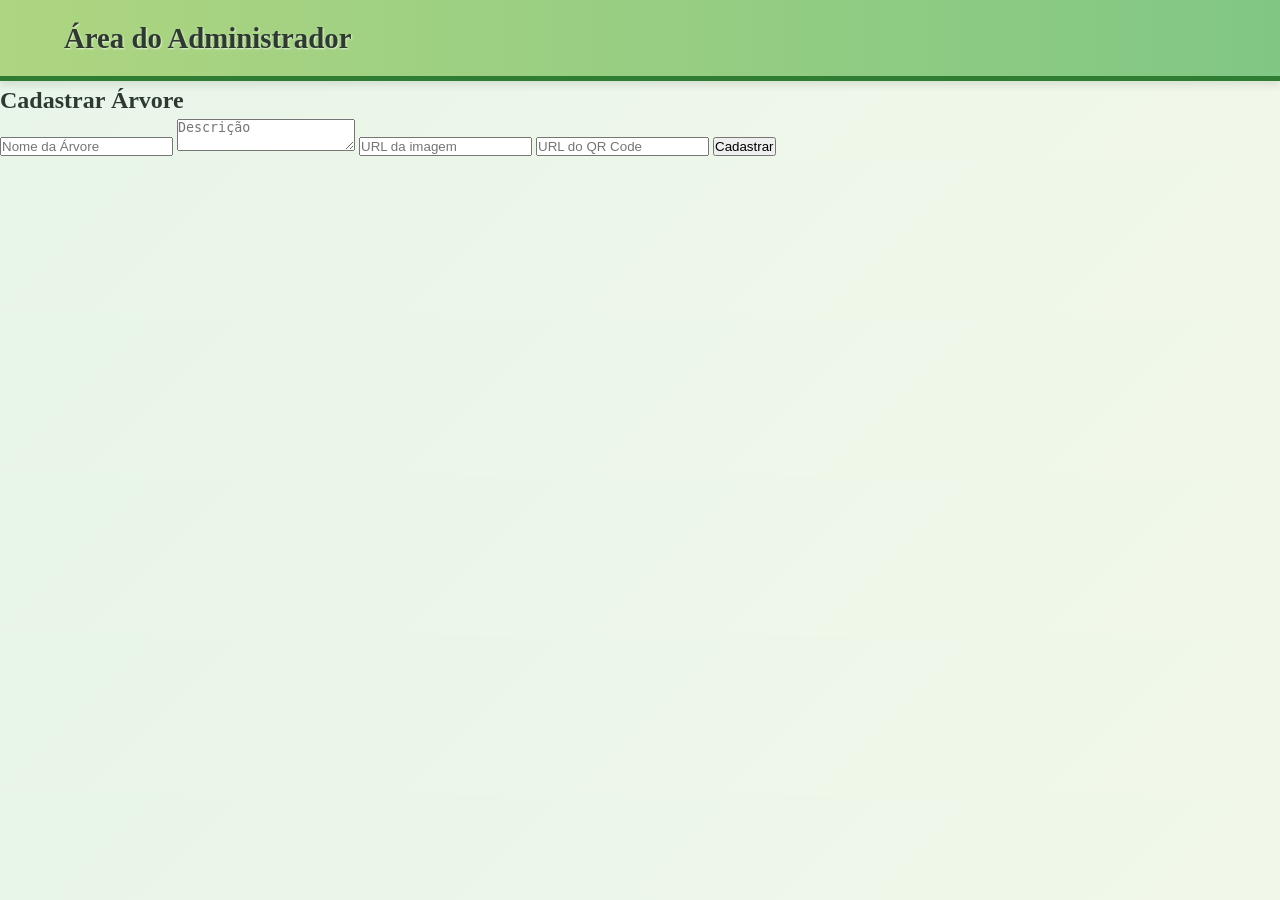
<file: admin.html>
<!DOCTYPE html>
<html lang="pt-BR">
<head>
    <meta charset="UTF-8">
    <meta name="viewport" content="width=device-width, initial-scale=1.0">
    <title>Admin - Parque Lagoa do Guapé</title>
    <link rel="stylesheet" href="style.css">
    <script src="firebase-config.js"></script>
    <script defer src="admin.js"></script>
</head>
<body>
    <header>
        <h1>Área do Administrador</h1>
    </header>

    <section class="admin-section">
        <h2>Cadastrar Árvore</h2>
        <form id="formArvore">
            <input type="text" id="nome" placeholder="Nome da Árvore" required>
            <textarea id="descricao" placeholder="Descrição" required></textarea>
            <input type="url" id="imagem" placeholder="URL da imagem" required>
            <input type="url" id="qrcode" placeholder="URL do QR Code" required>
            <button type="submit">Cadastrar</button>
        </form>
    </section>
</body>
</html>
</file>
<file: style.css>
* {
    margin: 0;
    padding: 0;
    box-sizing: border-box;
}

:root {
    --primary-green: #2e7d32;
    --light-green: #81c784;
    --bright-green: #aed581;
    --yellow: #ffd54f;
    --orange: #ffb74d;
    --light-yellow: #fff9c4;
    --white: #ffffff;
    --dark-text: #2e3a30;
    --shadow: 0 4px 8px rgba(0, 0, 0, 0.1);
    --transition: all 0.3s ease;
}

body {
    background: linear-gradient(135deg, #e8f5e9 0%, #f1f8e9 100%);
    color: var(--dark-text);
    font-family: 'Comic Neue', cursive;
    line-height: 1.6;
}

.skip-link {
    position: absolute;
    top: -40px;
    left: 6px;
    background: var(--primary-green);
    color: white;
    padding: 8px;
    text-decoration: none;
    border-radius: 0 0 4px 4px;
    z-index: 100;
    transition: var(--transition);
}

.skip-link:focus {
    top: 0;
}

header {
    display: flex;
    justify-content: space-between;
    align-items: center;
    padding: 15px 5%;
    background: linear-gradient(90deg, var(--bright-green) 0%, var(--light-green) 100%);
    border-bottom: 5px solid var(--primary-green);
    box-shadow: var(--shadow);
    position: sticky;
    top: 0;
    z-index: 10;
}

header .logo {
    display: flex;
    align-items: center;
    gap: 12px;
}

header .logo img {
    height: 60px;
    width: auto;
    filter: drop-shadow(2px 2px 2px rgba(0,0,0,0.2));
}

header h1 {
    font-size: 1.8rem;
    color: var(--dark-text);
    text-shadow: 1px 1px 2px rgba(255,255,255,0.7);
    font-family: 'Baloo 2', cursive;
}

.menu-toggle {
    display: none;
    flex-direction: column;
    background: transparent;
    border: none;
    cursor: pointer;
    padding: 5px;
}

.menu-toggle span {
    width: 25px;
    height: 3px;
    background-color: var(--dark-text);
    margin: 3px 0;
    transition: var(--transition);
    border-radius: 2px;
}

header nav {
    display: flex;
    gap: 15px;
}

header nav a {
    text-decoration: none;
    color: var(--dark-text);
    font-weight: 700;
    font-size: 1.1rem;
    padding: 8px 15px;
    border-radius: 20px;
    transition: var(--transition);
    display: flex;
    align-items: center;
    gap: 5px;
}

header nav a:hover, 
header nav a:focus {
    background-color: var(--yellow);
    transform: translateY(-3px);
    box-shadow: var(--shadow);
}

header nav .btn-admin {
    background-color: var(--orange);
    padding: 8px 16px;
}

.banner {
    background: url("images/banner.jpg") center/cover no-repeat;
    color: var(--dark-text);
    padding: 80px 5%;
    display: flex;
    align-items: center;
    justify-content: space-between;
    min-height: 70vh;
    position: relative;
    overflow: hidden;
}

.banner::before {
    content: '';
    position: absolute;
    top: 0;
    left: 0;
    right: 0;
    bottom: 0;
    background: rgba(255, 255, 255, 0.7);
    z-index: 1;
}

.banner-content, .banner-decoration {
    position: relative;
    z-index: 2;
}

.banner-content {
    max-width: 600px;
}

.banner h2 {
    font-size: 2.5rem;
    margin-bottom: 20px;
    font-family: 'Baloo 2', cursive;
    color: var(--primary-green);
    text-shadow: 1px 1px 2px rgba(255,255,255,0.8);
}

.banner p {
    font-size: 1.3rem;
    margin-bottom: 30px;
    line-height: 1.8;
}

.banner-buttons {
    display: flex;
    gap: 15px;
    flex-wrap: wrap;
}

.btn {
    padding: 12px 25px;
    border-radius: 30px;
    font-size: 1.2rem;
    font-weight: bold;
    text-decoration: none;
    display: inline-flex;
    align-items: center;
    gap: 8px;
    transition: var(--transition);
    border: 3px solid transparent;
}

.btn:focus {
    outline: 3px solid var(--primary-green);
    outline-offset: 2px;
}

.btn-primary {
    background-color: var(--yellow);
    color: var(--dark-text);
    box-shadow: var(--shadow);
}

.btn-primary:hover, .btn-primary:focus {
    background-color: var(--orange);
    transform: translateY(-5px);
}

.btn-secondary {
    background-color: var(--light-green);
    color: var(--dark-text);
    box-shadow: var(--shadow);
}

.btn-secondary:hover, .btn-secondary:focus {
    background-color: var(--bright-green);
    transform: translateY(-5px);
}


.banner-decoration {
    display: flex;
    flex-direction: column;
    align-items: center;
    gap: 30px;
}

.decoration-tree, .decoration-butterfly {
    width: 100px;
    height: 100px;
    background-size: contain;
    background-repeat: no-repeat;
    animation: float 3s ease-in-out infinite;
}

.decoration-tree {
    background-image: url('data:image/svg+xml;utf8,<svg xmlns="http://www.w3.org/2000/svg" viewBox="0 0 100 100"><path d="M50 10 L60 40 L80 40 L65 55 L75 90 L50 70 L25 90 L35 55 L20 40 L40 40 Z" fill="%232e7d32"/></svg>');
}

.decoration-butterfly {
    background-image: url('data:image/svg+xml;utf8,<svg xmlns="http://www.w3.org/2000/svg" viewBox="0 0 100 100"><path d="M50 30 Q70 10 90 30 Q70 50 50 30 Q30 50 10 30 Q30 10 50 30 Z" fill="%23FFD54F"/><path d="M50 70 Q70 50 90 70 Q70 90 50 70 Q30 90 10 70 Q30 50 50 70 Z" fill="%23FFD54F"/></svg>');
    animation-delay: 1.5s;
}

@keyframes float {
    0%, 100% { transform: translateY(0); }
    50% { transform: translateY(-10px); }
}

.trilhas {
    padding: 60px 5%;
    text-align: center;
}

.section-header {
    margin-bottom: 40px;
}

.trilhas h2 {
    font-size: 2.2rem;
    margin-bottom: 15px;
    font-family: 'Baloo 2', cursive;
    color: var(--primary-green);
}

.sub-text {
    font-size: 1.2rem;
    color: var(--dark-text);
    max-width: 600px;
    margin: 0 auto;
}


.arvores-container {
    display: grid;
    grid-template-columns: repeat(auto-fill, minmax(280px, 1fr));
    gap: 25px;
    justify-content: center;
}

.arvore-card {
    background: linear-gradient(135deg, var(--white) 0%, var(--light-yellow) 100%);
    border-radius: 20px;
    box-shadow: var(--shadow);
    padding: 20px;
    text-align: center;
    transition: var(--transition);
    border: 3px solid transparent;
    position: relative;
    overflow: hidden;
}

.arvore-card::before {
    content: '';
    position: absolute;
    top: 0;
    left: 0;
    right: 0;
    height: 5px;
    background: linear-gradient(90deg, var(--bright-green), var(--light-green));
}

.arvore-card:hover, 
.arvore-card:focus-within {
    transform: translateY(-10px) scale(1.02);
    box-shadow: 0 10px 20px rgba(0,0,0,0.15);
    border-color: var(--yellow);
}

.arvore-card img {
    width: 100%;
    height: 180px;
    object-fit: cover;
    border-radius: 15px;
    margin-bottom: 15px;
    border: 3px solid var(--light-green);
}

.arvore-card h3 {
    margin: 12px 0;
    color: var(--primary-green);
    font-size: 1.4rem;
    font-family: 'Baloo 2', cursive;
}

.arvore-card p {
    font-size: 1rem;
    margin-bottom: 20px;
    color: var(--dark-text);
    line-height: 1.5;
}

.arvore-card a {
    background: linear-gradient(135deg, var(--primary-green) 0%, var(--light-green) 100%);
    color: white;
    padding: 10px 20px;
    border-radius: 20px;
    text-decoration: none;
    font-weight: bold;
    display: inline-flex;
    align-items: center;
    gap: 5px;
    transition: var(--transition);
    border: 2px solid transparent;
}

.arvore-card a:hover, 
.arvore-card a:focus {
    background: linear-gradient(135deg, var(--light-green) 0%, var(--primary-green) 100%);
    transform: scale(1.05);
    border-color: var(--yellow);
}


.loading {
    grid-column: 1 / -1;
    text-align: center;
    padding: 40px;
    font-size: 1.2rem;
    color: var(--primary-green);
}

footer {
    background: linear-gradient(90deg, var(--bright-green) 0%, var(--light-green) 100%);
    color: var(--dark-text);
    text-align: center;
    padding: 30px 20px;
    margin-top: 60px;
    font-weight: bold;
    position: relative;
}

.footer-decoration {
    margin-top: 15px;
}

.footer-decoration .leaf {
    display: inline-block;
    margin: 0 10px;
    animation: sway 4s ease-in-out infinite;
    font-size: 1.5rem;
}

.footer-decoration .leaf:nth-child(2) {
    animation-delay: 1s;
}

.footer-decoration .leaf:nth-child(3) {
    animation-delay: 2s;
}

@keyframes sway {
    0%, 100% { transform: rotate(0deg); }
    50% { transform: rotate(15deg); }
}

@media (max-width: 768px) {
    header {
        flex-wrap: wrap;
    }
    
    .menu-toggle {
        display: flex;
    }
    
    header nav {
        display: none;
        flex-direction: column;
        width: 100%;
        margin-top: 15px;
    }
    
    header nav.active {
        display: flex;
    }
    
    .banner {
        flex-direction: column;
        text-align: center;
        padding: 60px 5%;
    }
    
    .banner-decoration {
        margin-top: 30px;
    }
    
    .banner h2 {
        font-size: 2rem;
    }
    
    .banner-buttons {
        justify-content: center;
    }
    
    .arvores-container {
        grid-template-columns: 1fr;
    }
}

@media (prefers-contrast: high) {
    :root {
        --primary-green: #004400;
        --light-green: #006600;
        --bright-green: #008800;
        --yellow: #aa7700;
        --orange: #cc5500;
        --light-yellow: #ffffcc;
        --white: #ffffff;
        --dark-text: #000000;
    }
    
    .arvore-card {
        border: 2px solid var(--primary-green);
    }
}

@media (prefers-reduced-motion: reduce) {
    * {
        animation-duration: 0.01ms !important;
        animation-iteration-count: 1 !important;
        transition-duration: 0.01ms !important;
    }
}
</file>
